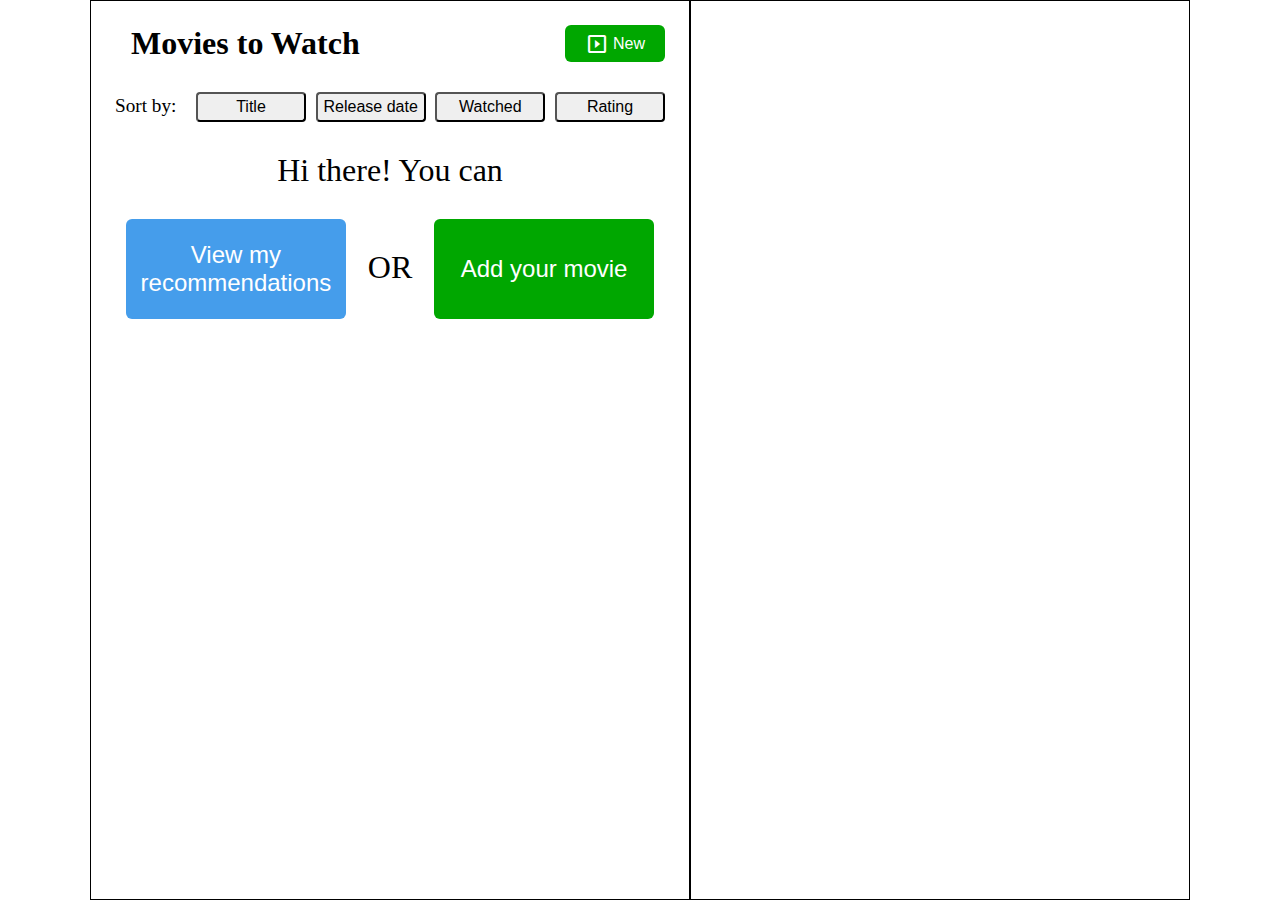
<file: index.html>
<!DOCTYPE html>
<html lang="en">
<head>
  <meta charset="UTF-8">
  <meta http-equiv="X-UA-Compatible" content="IE=edge">
  <meta name="viewport" content="width=device-width, initial-scale=1.0">
  <title>Movies to Watch</title>
  <link rel="stylesheet" href="style.css">
  <link href="https://fonts.googleapis.com/icon?family=Material+Icons"
      rel="stylesheet">
  <script src="script.js" defer></script>
</head>
<body>
  <main>
    <header>
      <h1>Movies to Watch</h1>
      <button class="add-new-movie" type="button">
        <span class="material-icons">
          slideshow
        </span>
        New</button>
    </header>
    <div class="filter-section">
      <label for="sort">Sort by: </label>
      <button class="sort-button" id="sort-title">Title</button>
      <button class="sort-button" id="sort-year">Release date</button>
      <button class="sort-button" id="sort-watched">Watched</button>
      <button class="sort-button" id="sort-rating">Rating</button>
    </div>
    <div class="greetings-div">
      <p>Hi there! You can</p>
      <div class="greetings-buttons">
        <button class=" recommendations-button greetings-button">
          View my recommendations</button>
        <p>OR</p>
        <button class="add-new-movie greetings-button" type="button">
          Add your movie</button>
      </div>
    </div>
    <div class="list-section">
      <ul class="to-watch-list">   
      </ul>
    </div>
    <footer></footer>
  </main>
  <aside class="sidebar">
  </aside>
</body>
</html>
</file>
<file: style.css>
* {
  box-sizing: border-box;
  padding: 0;
  /* margin: 0; */
}

html {
  font-size: 16px;
}

body {
  width: 1100px;
  margin: 0 auto;
  display: grid;
  grid-template-columns: 600px 500px;
}

main {
  padding: 24px;
  border: 1px solid black;
}

header {
  display: flex;
  justify-content: space-between;
  margin-bottom: 30px;
}

h1 {
  margin: 0;
  padding-left: 16px;
}

.add-new-movie, .discard-changes, .save-movie, .close, .recommendations-button {
  font-size: 1rem;
  width: 100px;
  height: 37px;
  display: flex;
  justify-content: center;
  align-items: center;
  color: white;
  border: none;
  border-radius: 6px;
  outline: none;
}

header button.add-new-movie span{
  margin-right: 4px;
}

.filter-section {
  display: flex;
  justify-content: space-between;
  align-items: baseline;
}

.filter-section label {
  margin-right: 10px;
  font-size: 1.2rem;
}

.sort-button {
  width: 110px;
  height: 30px;
  font-size: 1rem;
  border-radius: 4px;
}

.to-watch-list, .movie-form ul {
  list-style: none;
}

.to-watch-list li {
  display: flex;
  justify-content: space-between;
  align-items: center;
  padding: 16px;
  border-radius: 8px;
  height: min-content;
  overflow-wrap: break-word;
}

.to-watch-list > li:hover {
  background-color: rgb(233, 233, 233);
}

.to-watch-list li h3 {
  font-size: 1.5rem;
  margin: 0;
  width: 70%;
  
}

.check {
  display: block;
  margin-right: auto;
  margin-left: 20px;
}

.to-watch-list li div.rating {
  display: flex;
  align-items: center;
  font-size: 1.5rem;
}

.to-watch-list li div.rating span {
  color: rgb(255, 123, 0);
}

.sidebar {
  padding: 24px;
  border: 1px solid black;
  height: 100vh;
}

.sidebar h2 {
  width: auto;
  margin: 0 auto;
  overflow-wrap: break-word;
}

.movie-form ul {
  display: flex;
  flex-direction: column;
  justify-content: space-between;
  height: 200px; 
  font-size: 1.5rem;
}

.movie-form li {
  display: grid;
  grid-template-columns: 150px 1fr;
  align-items: center;
}

.movie-form li input[id="is-watched"] {
  margin: 0;
  width: 30px;
}

.movie-form label {
  width: 150px;
  padding: 8px;
}

.movie-form input {
  font-size: 1rem;
  padding: 8px;
  height: 2rem;
}

.form-buttons {
  display: flex;
  justify-content: space-between;
}

button.discard-changes {
  background-color: rgb(124, 32, 32);
}

button.close {
  background-color: rgb(238, 179, 53);
}

.greetings-div p {
  margin: 30px 0;;
  text-align: center;
  font-size: 2rem;
}

.greetings-buttons {
  display: flex;
  justify-content: space-around;
}

.recommendations-button, .greetings-button {
  font-size: 1.5rem;
  width: 220px;
  height: 100px;
  padding: 16px;
}

.recommendations-button {
  background-color: rgb(69, 157, 235);
}

button.add-new-movie, button.save-movie {
  background-color: rgb(0, 167, 0);
}
</file>
